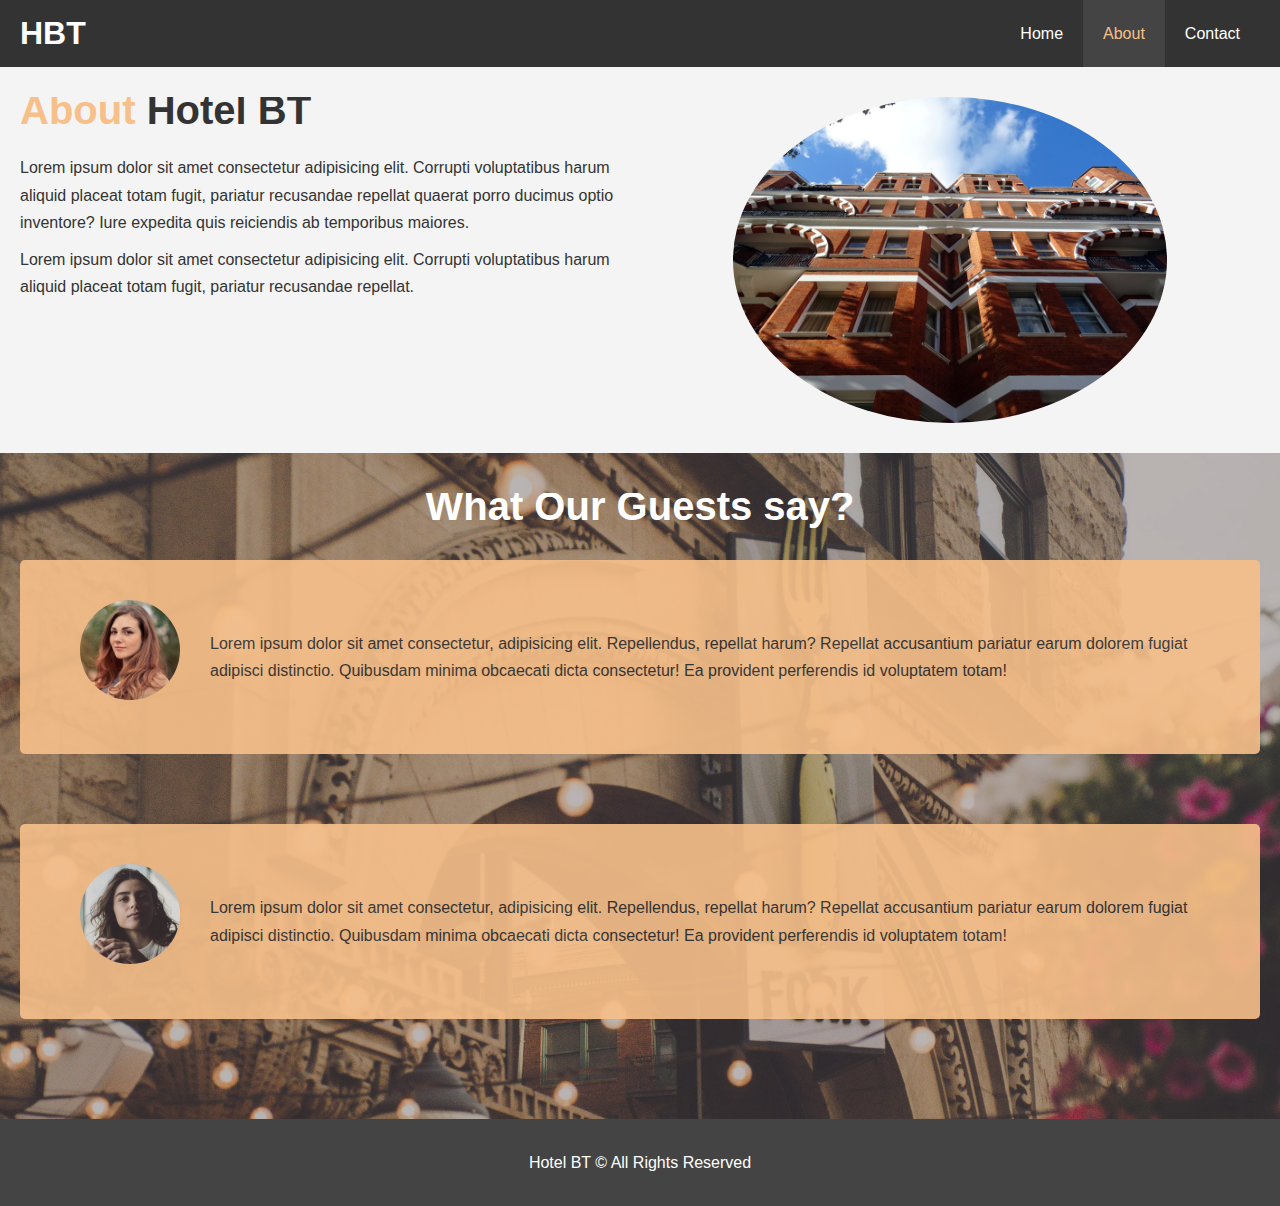
<file: about.html>
<!DOCTYPE html>
<html lang="en">
<head>
  <meta charset="UTF-8">
  <meta name="viewport" content="width=device-width, initial-scale=1.0">
  <meta name="description" content="Welcome to the most extraordinary hotel in Boston Massachusetts">
  <meta name="keywords" content="hotel, noston hotel, new england hotel">
  <link rel="stylesheet" href="./css/style.css">
  <link rel="stylesheet" media='screen and (max-width: 768px)' href="./css/mobile.css">
  <title>Hotel BT | About</title>
</head>
<body>
  <header>
    <nav id="navbar">
      <div class="container">
        <h1 class="logo"><a href="index.html">HBT</a></h1>
        <ul>
          <li><a href="index.html">Home</a></li>
          <li><a class='current' href="about.html">About</a></li>
          <li><a href="contact.html">Contact</a></li>
        </ul>
      </div>
    </nav>
  </header>
  <section id="about-info" class="bg-light py-3">
    <div class="container">
      <div class="info-left">
        <h1 class="l-heading"><span class="text-primary">About</span> Hotel BT</h1>
        <p>Lorem ipsum dolor sit amet consectetur adipisicing elit. 
          Corrupti voluptatibus harum aliquid placeat totam fugit, 
          pariatur recusandae repellat quaerat porro ducimus optio inventore? 
          Iure expedita quis reiciendis ab temporibus maiores.</p>
        <p>Lorem ipsum dolor sit amet consectetur adipisicing elit. 
          Corrupti voluptatibus harum aliquid placeat totam fugit, 
          pariatur recusandae repellat.</p>
      </div>
      <div class="info-right">
        <img src="./img/photo-2.jpg" alt="my-hotel">
      </div>
    </div>
  </section>

  <div class="clr"></div>

  <div id="testimonials" class="py-3">
    <div class="container">
      <h2 class="l-heading">What Our Guests say?</h2>
      <div class="testimonial bg-primary">
        <img src="./img/person-1.jpg" alt="girl-1">
        <p>Lorem ipsum dolor sit amet consectetur, adipisicing elit. Repellendus, 
          repellat harum? Repellat accusantium pariatur earum dolorem fugiat adipisci distinctio. 
          Quibusdam minima obcaecati dicta consectetur! 
          Ea provident perferendis id voluptatem totam!</p>
      </div>
      <div class="testimonial bg-primary">
        <img src="./img/person-2.jpg" alt="girl-2">
        <p>Lorem ipsum dolor sit amet consectetur, adipisicing elit. Repellendus, 
          repellat harum? Repellat accusantium pariatur earum dolorem fugiat adipisci distinctio. 
          Quibusdam minima obcaecati dicta consectetur! 
          Ea provident perferendis id voluptatem totam!</p>
      </div>
    </div>
  </div>

  <footer id="main-footer">
    <p>Hotel BT &copy; All Rights Reserved</p>
  </footer>
</body>
</html>
</file>
<file: css/mobile.css>
#navbar .logo {
  float: none;
  text-align: center;
}

#navbar ul, #navbar ul li {
  float: none;
}

#navbar ul, #navbar ul li a {
  padding: 5px;
  border-bottom: #444 dotted 1px;
}

/* Showcase */

#showcase {
  height: 100%;
}

#showcase .showcase-content {
  color: #fff;
  text-align: center;
  padding-top: 70px;
  padding-bottom: 30px;
}

/* Home Info */

#home-info .info-img {
  display: none;
}

#home-info .info-content {
  float: none;
  width: 100%;
}

/* Boxes */
.box {
  float: none;
  width: 100%;
}

/* About */

#about-info .info-right, #about-info .info-left {
  float: none;
  width: 100%;
}

#about-info .info-right {
  margin-top: 30px;

}

.l-heading {
  text-align: center;
}

/* Contact */
#contact-info .box {
  border-bottom: #444 dotted 1px;
}
</file>
<file: css/style.css>
/* Reset */

* {
  margin: 0;
  padding: 0;
  /* makes it so that padding doesn't add width to box */
  box-sizing: border-box;
}

/* Main Styling */

html,body {
  font-family: 'Segoe UI', Tahoma, Geneva, Verdana, sans-serif;
  line-height: 1.7em;
}

a {
  color: #333;
  text-decoration: none;
}

h1,h2,h3 {
  padding-bottom: 20px;
}

p {
  margin: 10px 0;
}

/* Utility Classes */

.container {
  margin: auto;
  max-width: 3000px;
  overflow: auto;
  padding: 0 20px;
}

.text-primary {
  color: #f7c08a;
}

.lead {
  font-size: 20px;
}

.btn {
  display: inline-block;
  font-size: 18px;
  color: #fff;
  background: #333;
  padding: 13px 20px;
  border: none;
  cursor: pointer;
}

.btn:hover {
  background: #f7c08a;
  color: #333;
}

.btn-light {
  background: #f4f4f4;
  color: #333;
}

.bg-dark {
  background: #333;
  color: #fff;
}
.bg-light {
  background: #f4f4f4;
  color: #333;
}
.bg-primary {
  background: #f7c08a;
  color: #333;
}

.clr  {
  clear: both;
}

.l-heading {
  font-size: 40px;
}

/* Padding */

.py-1 { padding: 10px 0; }
.py-2 { padding: 20px 0; }
.py-3 { padding: 30px 0; }

/* Navbar */

#navbar {
  background: #333;
  color: #fff;
  overflow: auto;
}

#navbar a {
  color: #fff;
}

#navbar h1 {
  float: left;
  padding-top: 20px;
}

#navbar ul {
  list-style: none;
  float: right;
}

#navbar ul li {
  float: left;
}

#navbar ul li a {
  display: block;
  padding: 20px;
  text-align: center;
}

#navbar ul li a:hover,
#navbar ul li a.current {
  background: #444;
  color: #f7c08a;
}

/* Showcase */

#showcase {
  background: url(../img/showcase.jpg) no-repeat center center/cover;
  height: 600px;
}

#showcase .showcase-content {
  color: #fff;
  text-align: center;
  padding-top: 170px;
}

#showcase .showcase-content h1 {
  font-size: 60px;
  line-height: 1.2em;
}

#showcase .showcase-content p {
  padding-bottom: 20px;
  line-height: 1.7em;
}

/* Home Info */

#home-info {
  height: 400px;
}

#home-info  .info-img {
  float: left;
  width: 50%;
  background: url('../img/photo-1.jpg') no-repeat;
  min-height: 100%;
}

#home-info .info-content {
  float: right;
  width: 50%;
  height: 100%;
  text-align: center;
  padding: 50px 30px;
  overflow: hidden;
}

#home-info .info-content p {
  padding-bottom: 30px;
}

/* Features */

.box {
  float: left;
  width: 33.3%;
  padding: 50px;
  text-align: center;
}

.box i {
  margin-bottom: 10px;
}

/* About  */

#about-info .info-right {
  float: right;
  width: 50%;
  min-height: 100%;
}

#about-info .info-right img {
  display: block;
  margin: auto;
  width: 70%;
  border-radius: 50%;
}

#about-info .info-left {
  float: left;
  width: 50%;
  min-height: 100%;
}

/* Testimonials */

#testimonials {
  height: 100%;
  background: url('../img/test-bg.jpg') no-repeat center center/cover;
  padding-top: 40px;
}

#testimonials h2 {
  color: #fff;
  text-align: center;
  padding-bottom: 40px;
}

#testimonials .testimonial {
  padding: 60px;
  margin-bottom: 70px;
  border-radius: 5px;
  opacity: 0.9;
}

#testimonials .testimonial img {
  width: 100px;
  float: left;
  border-radius: 50%;
  margin-right: 30px;
  margin-top: -20px;
}

#contact-form .form-group {
  margin-bottom: 20px;
  margin-left: 5%;
}

#contact-form label {
  display: block;
  margin-bottom: 5px;
}

#contact-form input, #contact-form textarea {
  width: 90%;
  padding: 10px;
  border: 1px #ddd solid;
}

#contact-form textarea {
  height: 200px;
}

#contact-form input:focus, #contact-form textarea:focus {
  outline: none;
  border-color: #f7c08a;
}

/* Main Footer */

#main-footer {
  text-align: center;
  background: #444;
  color: #fff;
  padding: 20px;
}
</file>
